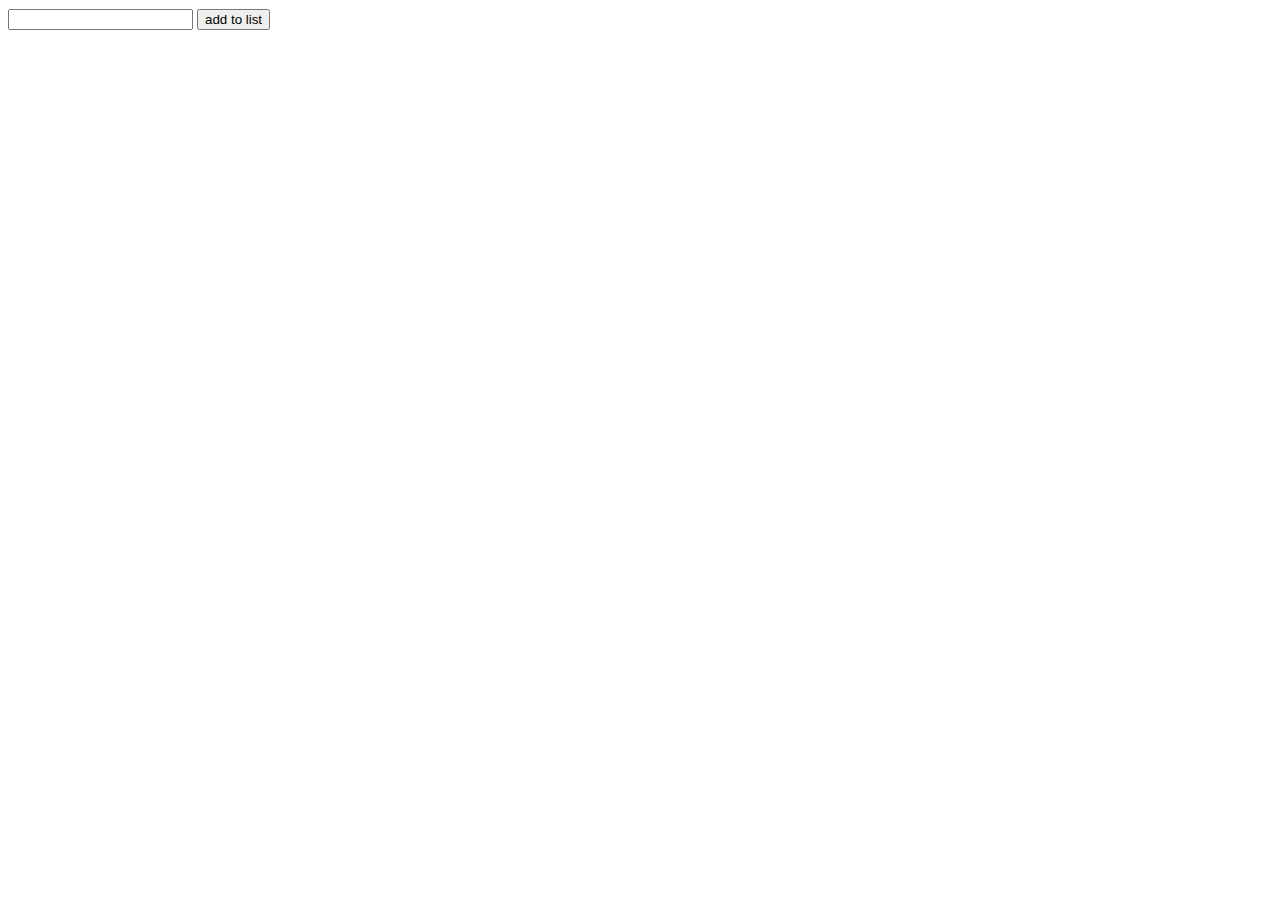
<file: hw10 - todolist/index.html>
<!DOCTYPE html>
<html lang="en">
<head>
    <meta charset="UTF-8">
    <meta http-equiv="X-UA-Compatible" content="IE=edge">
    <meta name="viewport" content="width=device-width, initial-scale=1.0">
    <title>Document</title>

    <link rel="stylesheet" href="style.css">
</head>
<body>
    <script src="script.js"></script>

    <div id="input">
        <input type="text" id="todoText">
        <button type="submit" id="addButton" onclick="createli()">add to list</button>
    </div>

    <div>
        <ul  id="list"></ul>
    </div>
</body>
</html>
</file>
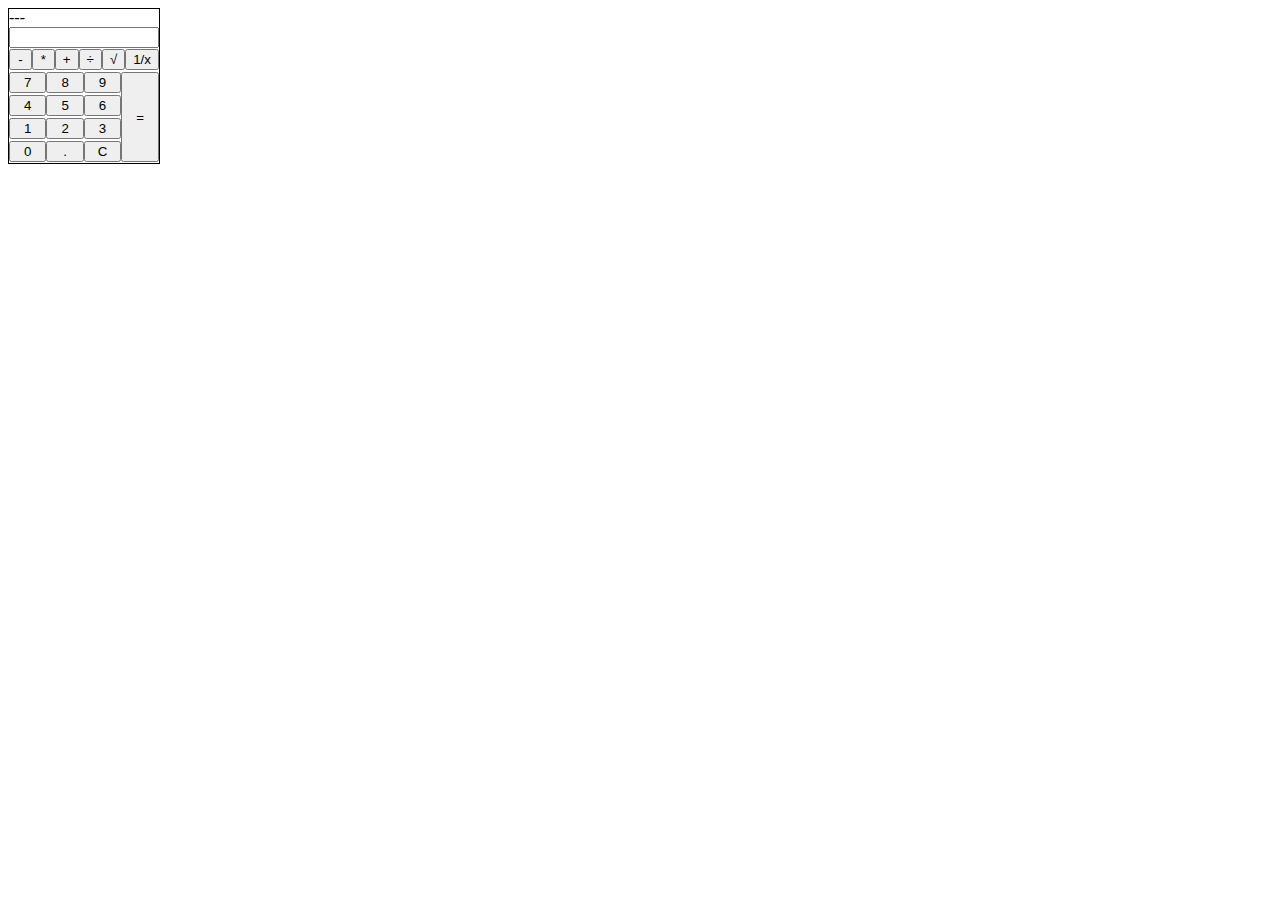
<file: hw11 - calculator_2/index.html>
<!DOCTYPE html>
<html lang="en">

<head>
    <meta charset="UTF-8">
    <meta http-equiv="X-UA-Compatible" content="IE=edge">
    <meta name="viewport" content="width=device-width, initial-scale=1.0">
    <link rel="stylesheet" href="style.css">
    <title>Document</title>
</head>

<body>
    <div class="calculator">
        <div class="result">---</div>
        <input type="text" id="display" readonly>

        <div class="operations row">
            <button class="operator">-</button>
            <button class="operator">*</button>
            <button class="operator">+</button>
            <button class="operator">÷</button>
            <button class="operator modified">√</button>
            <button class="operator modified">1/x</button>
        </div>
        <div class="row">
            <div class="numpad">
                <div class="row">
                    <button class="num">7</button>
                    <button class="num">8</button>
                    <button class="num">9</button>
                </div>
                <div class="row">
                    <button class="num">4</button>
                    <button class="num">5</button>
                    <button class="num">6</button>
                </div>
                <div class="row">
                    <button class="num">1</button>
                    <button class="num">2</button>
                    <button class="num">3</button>
                </div>
                <div class="row">
                    <button class="num">0</button>
                    <button class="dot">.</button>
                    <button class="clear">C</button>
                </div>
            </div>
            <div class="calculate-container">
                <button class="calculate">=</button>
            </div>
        </div>

    </div>
</body>
<script src="script.js"></script>

</html>
</file>
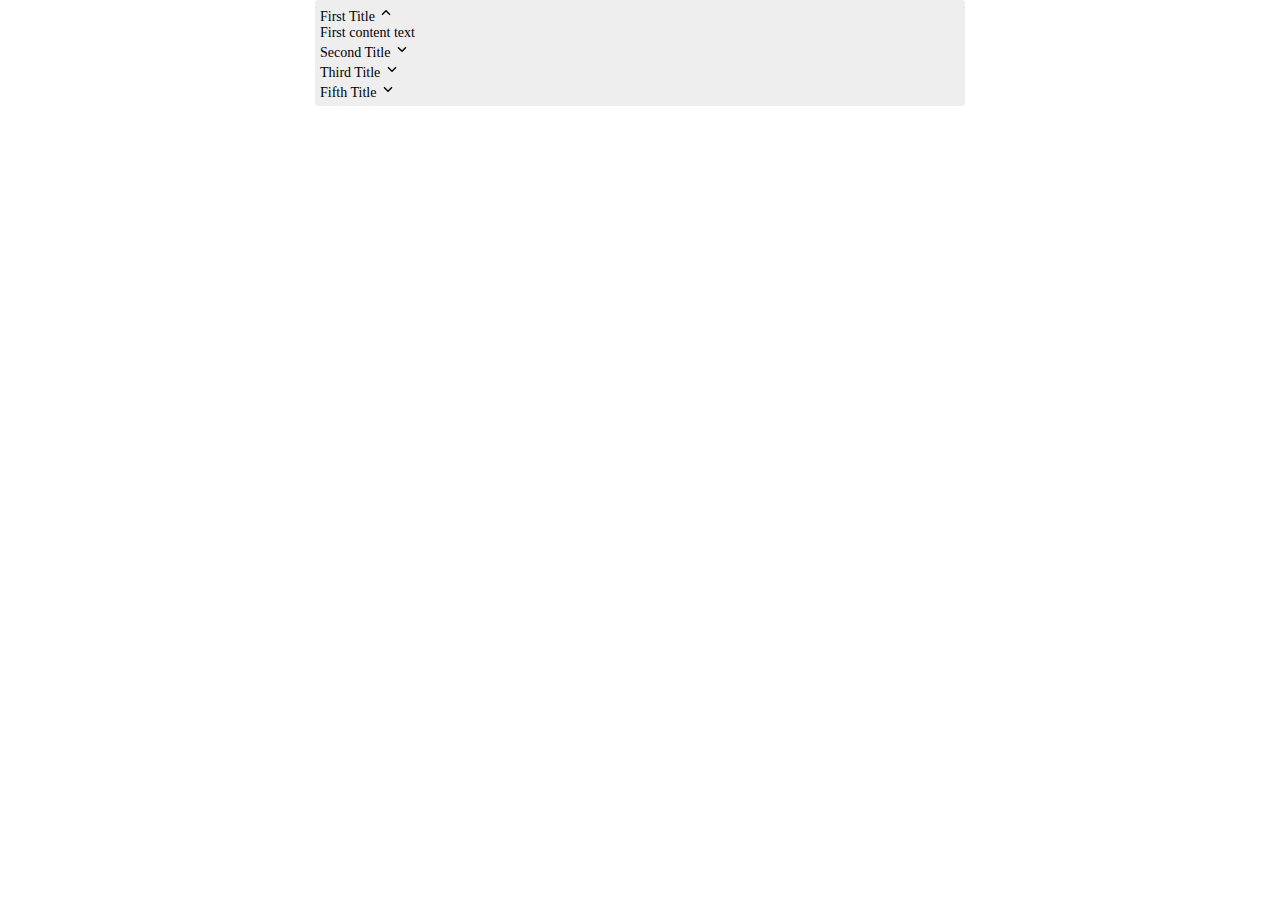
<file: hw16 - acordeon/index.html>
<!DOCTYPE html>
<html>
  <head>
    <title>Let's try to make our own widget</title>
    <meta charset="UTF-8">
    <meta name="viewport" content="width=device-width, initial-scale=1.0">
    <link rel="stylesheet" href="styles.css" />
  </head>
  <body>
    <div class="container" id="container1"> 

    </div>
    <script src="app.js"></script>
  </body>
</html>
</file>
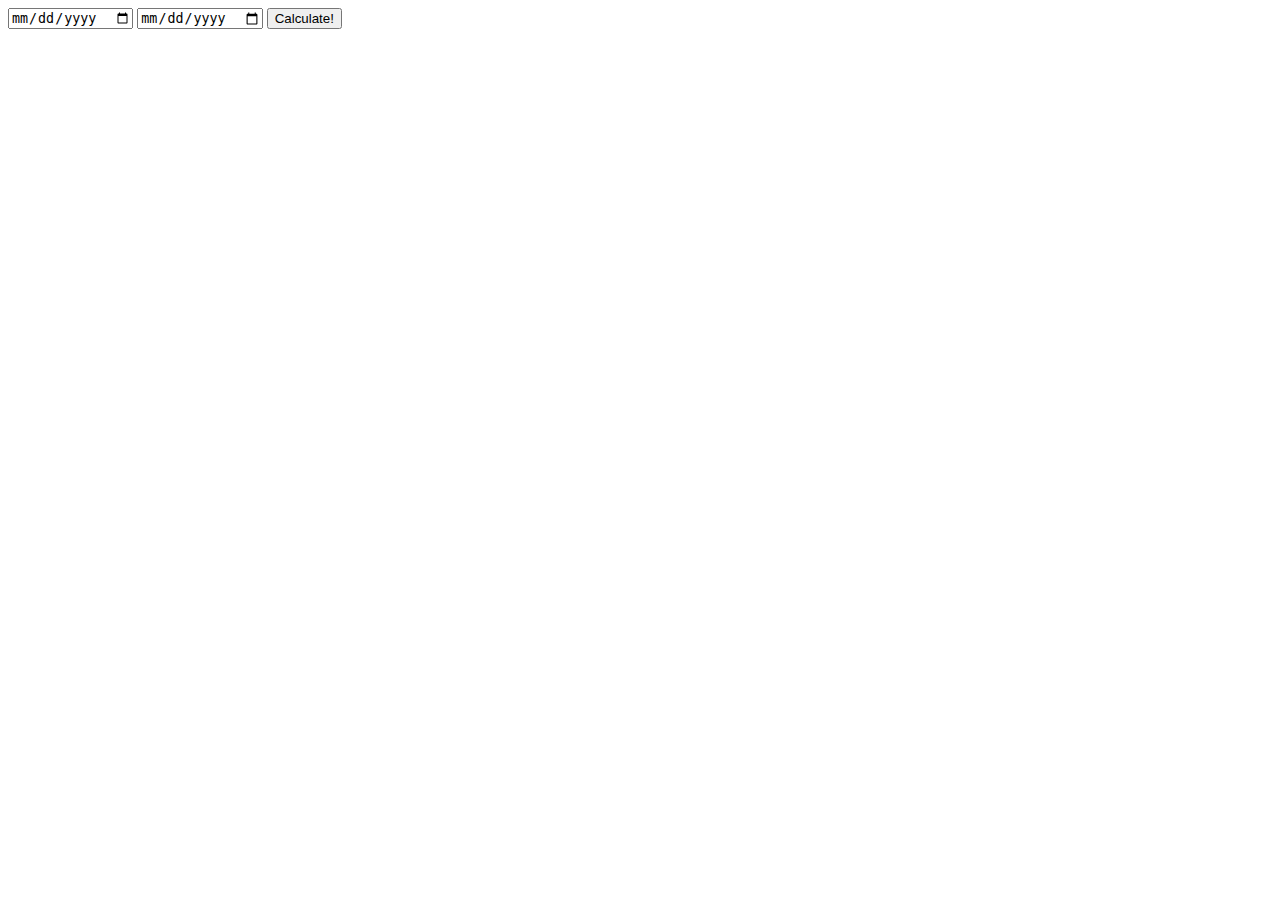
<file: hw21 - date/index.html>
<!DOCTYPE html>
<html lang="en">

<head>
    <meta charset="UTF-8">
    <meta http-equiv="X-UA-Compatible" content="IE=edge">
    <meta name="viewport" content="width=device-width, initial-scale=1.0">
    <title>Document</title>
    <!-- <link rel="stylesheet" href="style.css"> -->
</head>

<body>
    <input type="date" id="date1" />
    <input type="date" id="date2" />
    <button id="button">Calculate!</button>
    <div id="result"></div>
</body>

<script src="script.js"></script>

</html>
</file>
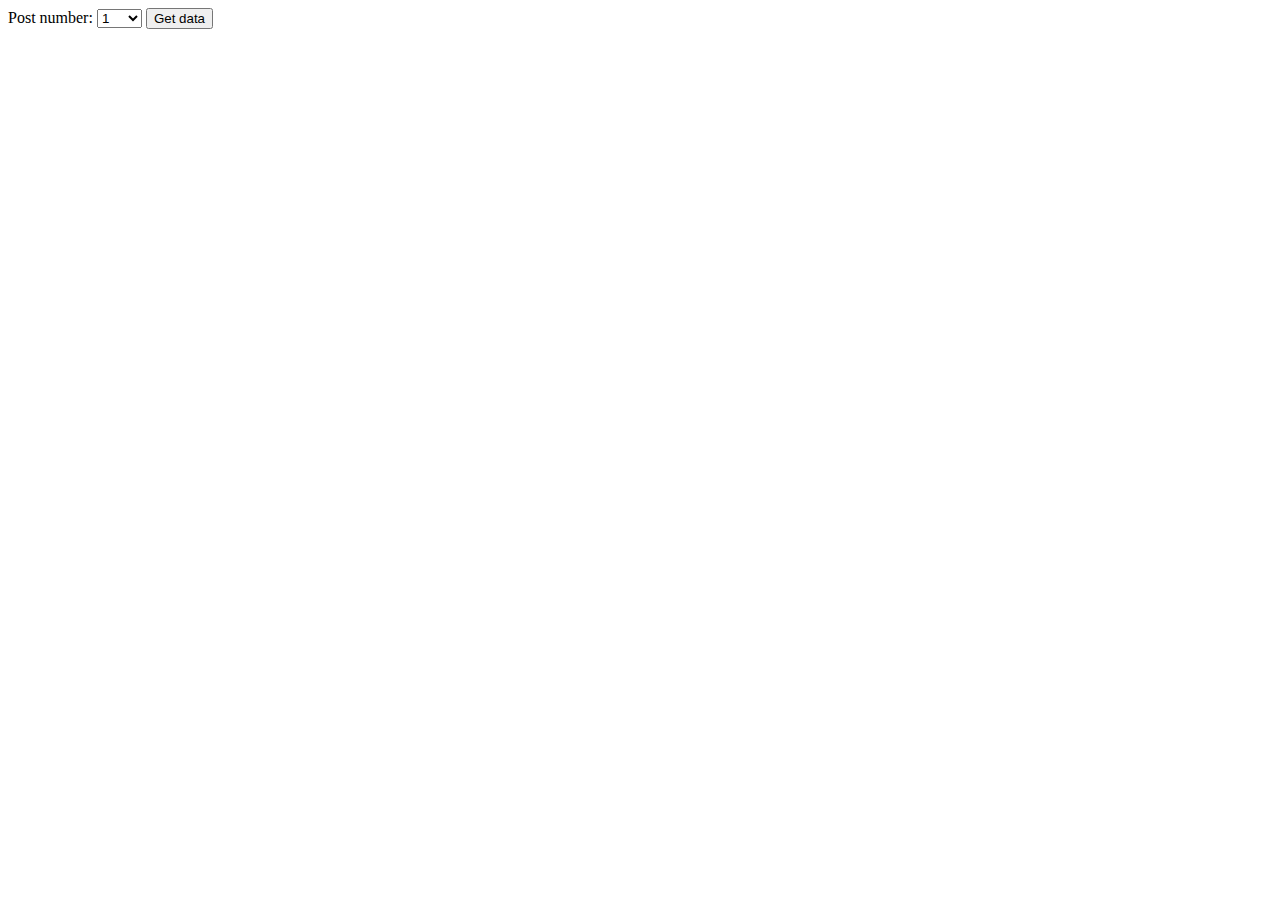
<file: hw22 - blog/index.html>
<!DOCTYPE html>
<html lang="en">

<head>
    <meta charset="UTF-8">
    <meta http-equiv="X-UA-Compatible" content="IE=edge">
    <meta name="viewport" content="width=device-width, initial-scale=1.0">
    <title>Document</title>
    <style>
        p{
            background-color: rgba(218, 218, 218, 0.489);
        }
        .user{
            text-align: end;
            color: blue;
        }
    </style>
</head>

<body>
    <div class="container">
        <div class="actions">
            <span>Post number: </span>
            <select id="selector"></select>
            <button id="button">Get data</button>
        </div>

        <div class="content" id="content"></div>
    </div>
    <script src="script.js"></script>
    <script src="offline.js"></script>

    <!-- <img src="design-maket.jpg" alt=""> -->
</body>

</html>
</file>
<file: hw10 - todolist/style.css>
button {
    margin: 1px auto;
    cursor: pointer;
}

li{
    width: 100%;
    cursor: pointer;
}

.error {
    background-color: lightcoral;
    transition: 0.5s;
}

.completed {
    text-decoration: line-through;
    color: grey;
}
</file>
<file: hw11 - calculator_2/style.css>
button {
    width : 100%;
    margin: 1px auto;
}

.calculator {
    border         : 1px solid black;
    display        : flex;
    flex-direction : column;
    justify-content: space-around;
    width          : 150px;
}

.numpad {
    display       : flex;
    flex-direction: column;
    flex-grow     : 3;
}

.calculate-container {
    flex-grow: 1;
    display  : flex;

}

.row {
    display       : flex;
    flex-direction: row;
}

.error {
    background-color: lightcoral;
    transition: 0.5s;
}
</file>
<file: hw16 - acordeon/styles.css>
body {
  padding: 0;
  margin: 0;
  font-size: 14px;
}

.container {
  margin: 0 auto;
  width: 640px;
  padding: 5px;
  background-color: #eee;
  color: #000;
  border-radius: 3px;
}

.chevron-down, .chevron-up {
  display: inline-block;
  width: 16px;
  height: 16px;
  background-size: cover;
}

.chevron-down {
  background-image: url('[data-uri]');
}

.chevron-up {
  background-image: url('[data-uri]');
}

.hidden {
  display: none;
}

.shown {
  display:block;
}
</file>
